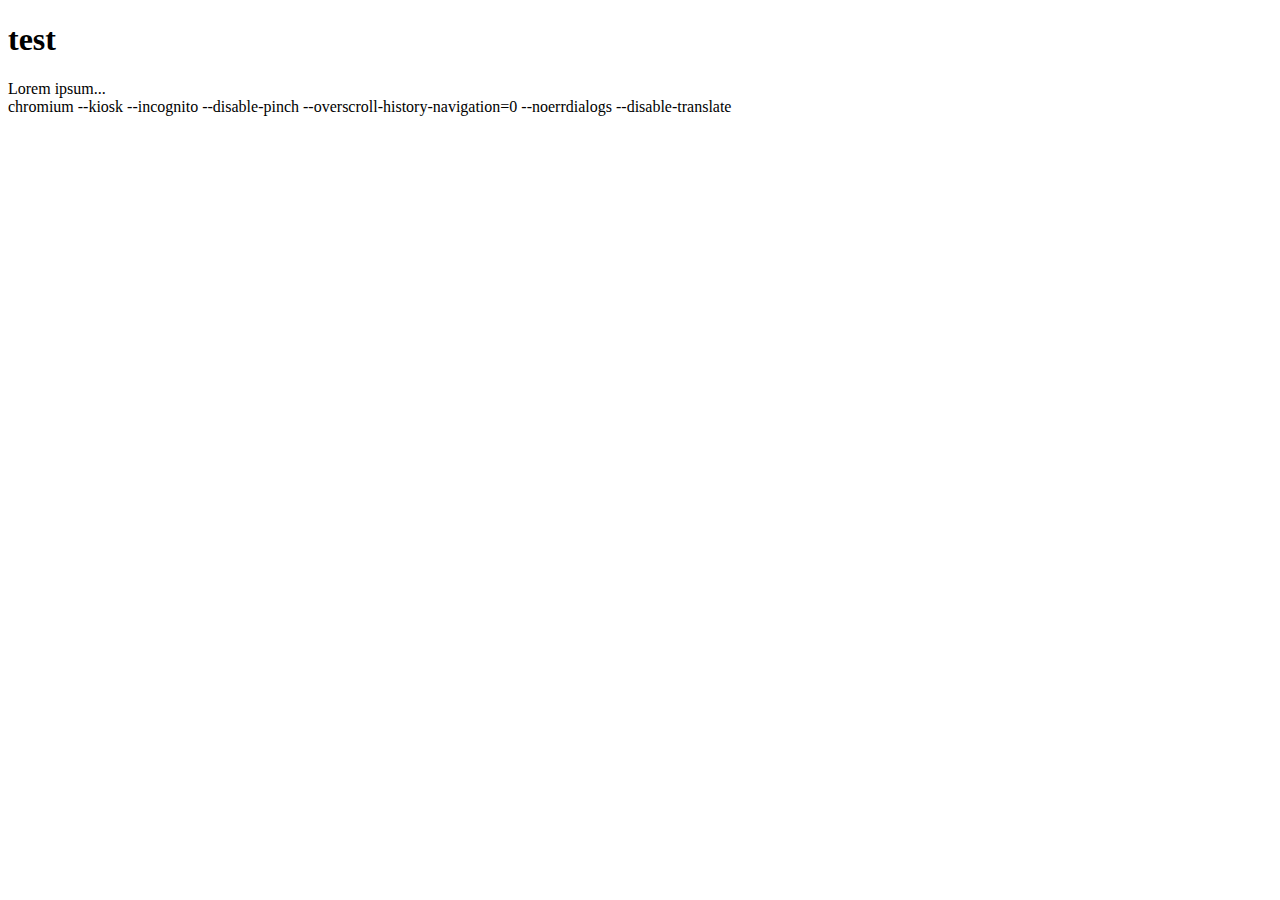
<file: html/test.html>
<!DOCTYPE html>
<html lang="de">
  <head>
    <meta charset="utf-8">
    <meta name="viewport" content="width=device-width, initial-scale=1.0, maximum-scale=1.0, user-scalable=no">
    <title>Test</title>
    <meta name="description" content="miSAFE">
    <meta name="author" content="DH">
    </head>
  <body>
  <h1>test</h1>
  <p>
  Lorem ipsum...<br/>
  chromium --kiosk --incognito --disable-pinch --overscroll-history-navigation=0 --noerrdialogs --disable-translate
  </p>
  
  
  </body>
</html>
</file>
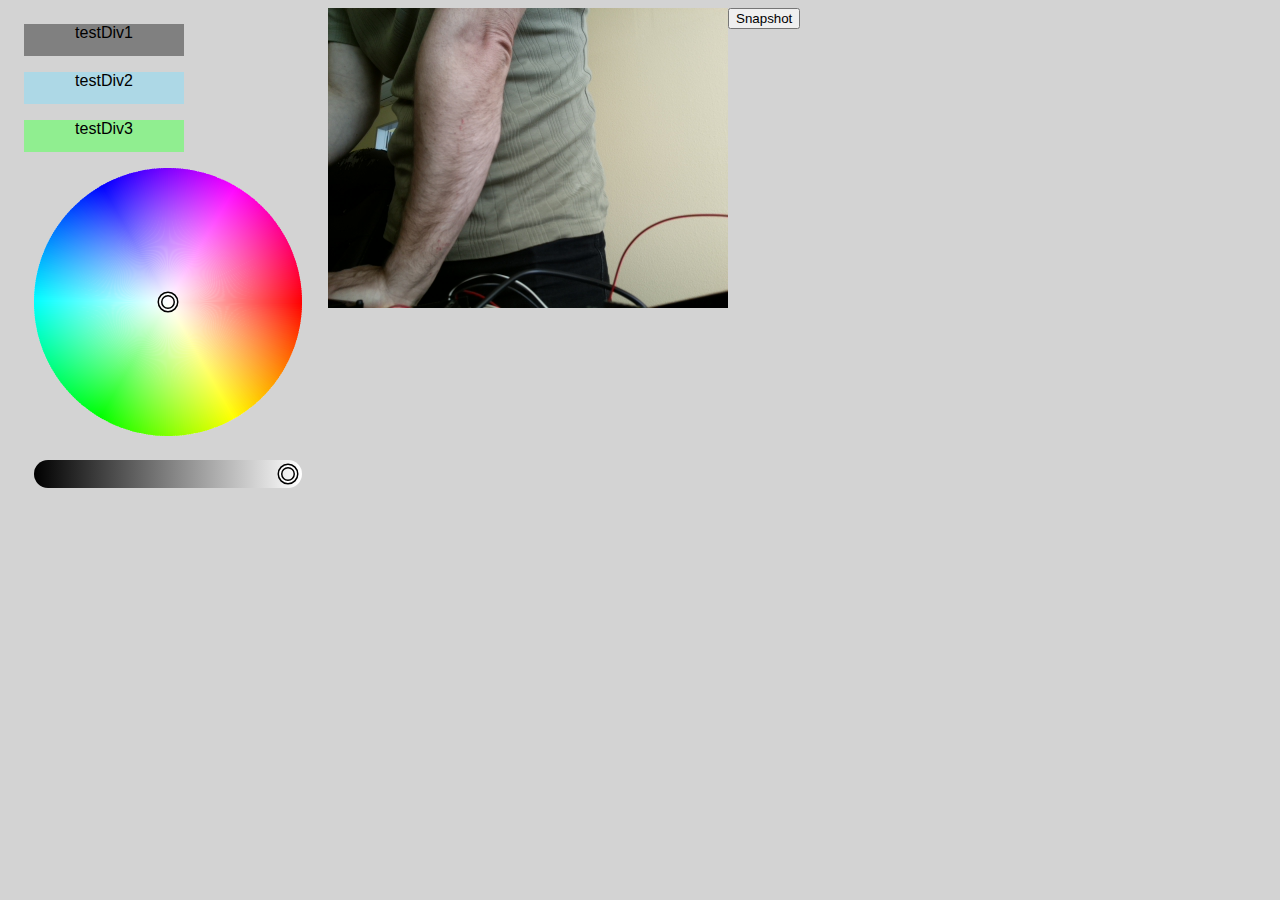
<file: html/test_interface_python.html>
<html>
<head>
  <script src="iro.min.js"></script>
  <script src="script.js"></script>
  <link rel="stylesheet" href="style.css" />
</head>
<body>
  <div id="content">
  <div id="testDiv1">
    testDiv1
  </div>
  <div id="testDiv2">
    testDiv2
  </div>
  <div id="testDiv3">
    testDiv3
  </div>
  <div class="wheel" id="colorWheelDemo">
  </div>
</div>
<div id="imageDiv">
  <img src="temp.jpg" id="testImage" />
</div>
<div id="Buttons">
  <button id="b_snapshot"/>Snapshot</button>
</div>
</body>
</html>
</file>
<file: html/style.css>
body{
  background: lightgrey;
  font-family: Helvetica, Arial, sans-serif;
  /*display: inline-block;*/
}

#testDiv1{
  background-color: grey;
}

#testDiv2{
  background: lightblue;
}

#testDiv3{
  background: lightgreen;
}

#testDiv1, #testDiv2, #testDiv3{
  width: 10em;
  height: 2em;
  margin: 1em;
  text-align: center;
  vertical-align: middle;
}

#content{
  /*display: inline-block;*/
  float: left;
}

#imageDiv{
  /*display: inline-block;*/
  float: left;
}
</file>
